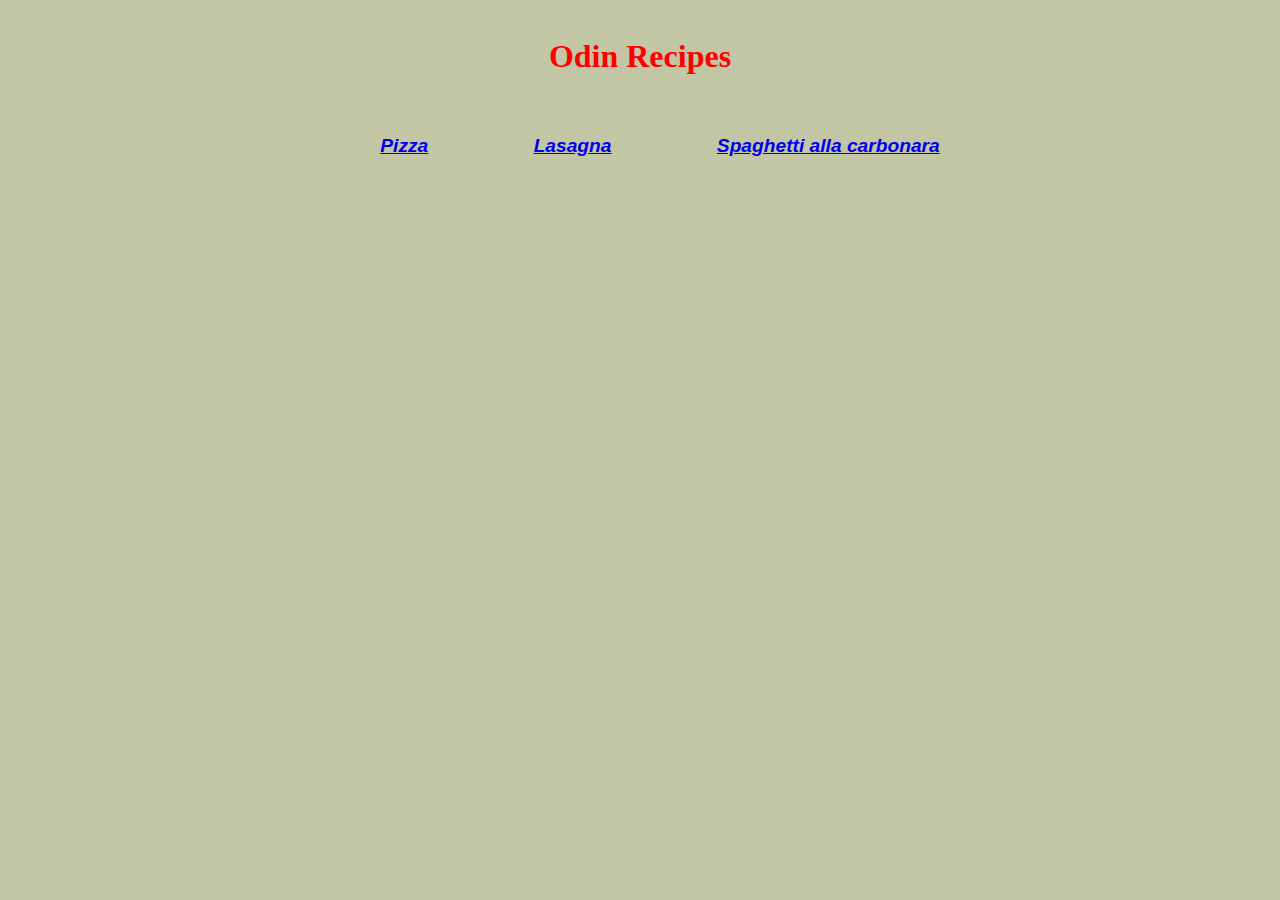
<file: index.html>
<!DOCTYPE html>
<html lang="en">
    <head>
     <meta charset="UTF-8">
        <meta name="viewport" content="width=device-width, initial-scale=1.0">
        <title>Recipes</title>
        <link rel="stylesheet" href="style.css">
    </head>
    <h1 class="header">Odin Recipes</h1>
    <div class="list">
    <ol>
        <li class="elements"><a href="recipes/pizza.html">Pizza</a></li>
        <li class="elements"><a href="recipes/lasagna.html">Lasagna</a></li>
        <li class="elements"><a href="recipes/spaghetti.html">Spaghetti alla carbonara</a></li>
    </ol>
    </div>
</html>
</file>
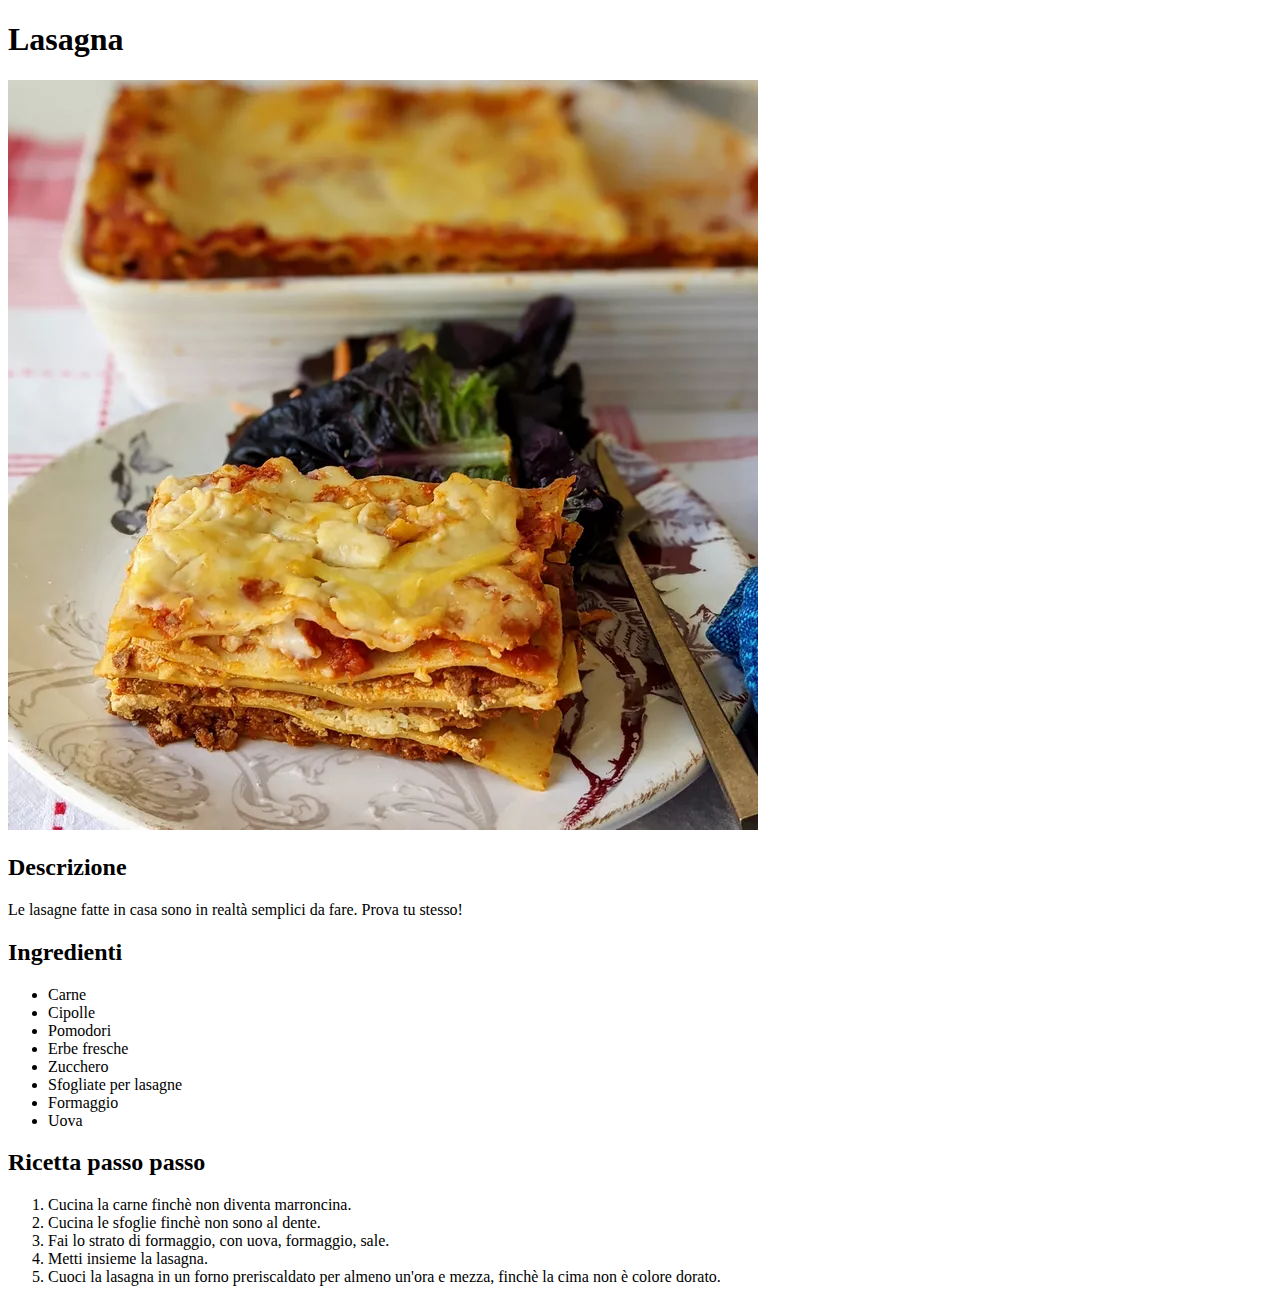
<file: recipes/lasagna.html>
<!DOCTYPE html>
<html lang="en">
<head>
    <meta charset="UTF-8">
    <meta name="viewport" content="width=device-width, initial-scale=1.0">
    <title>Document</title>
</head>
<body>
    
</body>
</html>

<h1>Lasagna</h1>
<img src="../img/lasagna_img.webp" alt="Lasagna fatta in casa">
<h2>Descrizione</h2>
<p>Le lasagne fatte in casa sono in realtà semplici da fare. Prova tu stesso!</p>
<h2>Ingredienti</h2>
<ul>
    <li>Carne</li>
    <li>Cipolle</li>
    <li>Pomodori</li>
    <li>Erbe fresche</li>
    <li>Zucchero</li>
    <li>Sfogliate per lasagne</li>
    <li>Formaggio</li>
    <li>Uova</li>
</ul>
<h2>Ricetta passo passo</h2>
<ol>
    <li>Cucina la carne finchè non diventa marroncina.</li>
    <li>Cucina le sfoglie finchè non sono al dente.</li>
    <li>Fai lo strato di formaggio, con uova, formaggio, sale.</li>
    <li>Metti insieme la lasagna.</li>
    <li>Cuoci la lasagna in un forno preriscaldato per almeno un'ora e mezza, finchè la cima non è colore dorato.</li>
</ol>
</file>
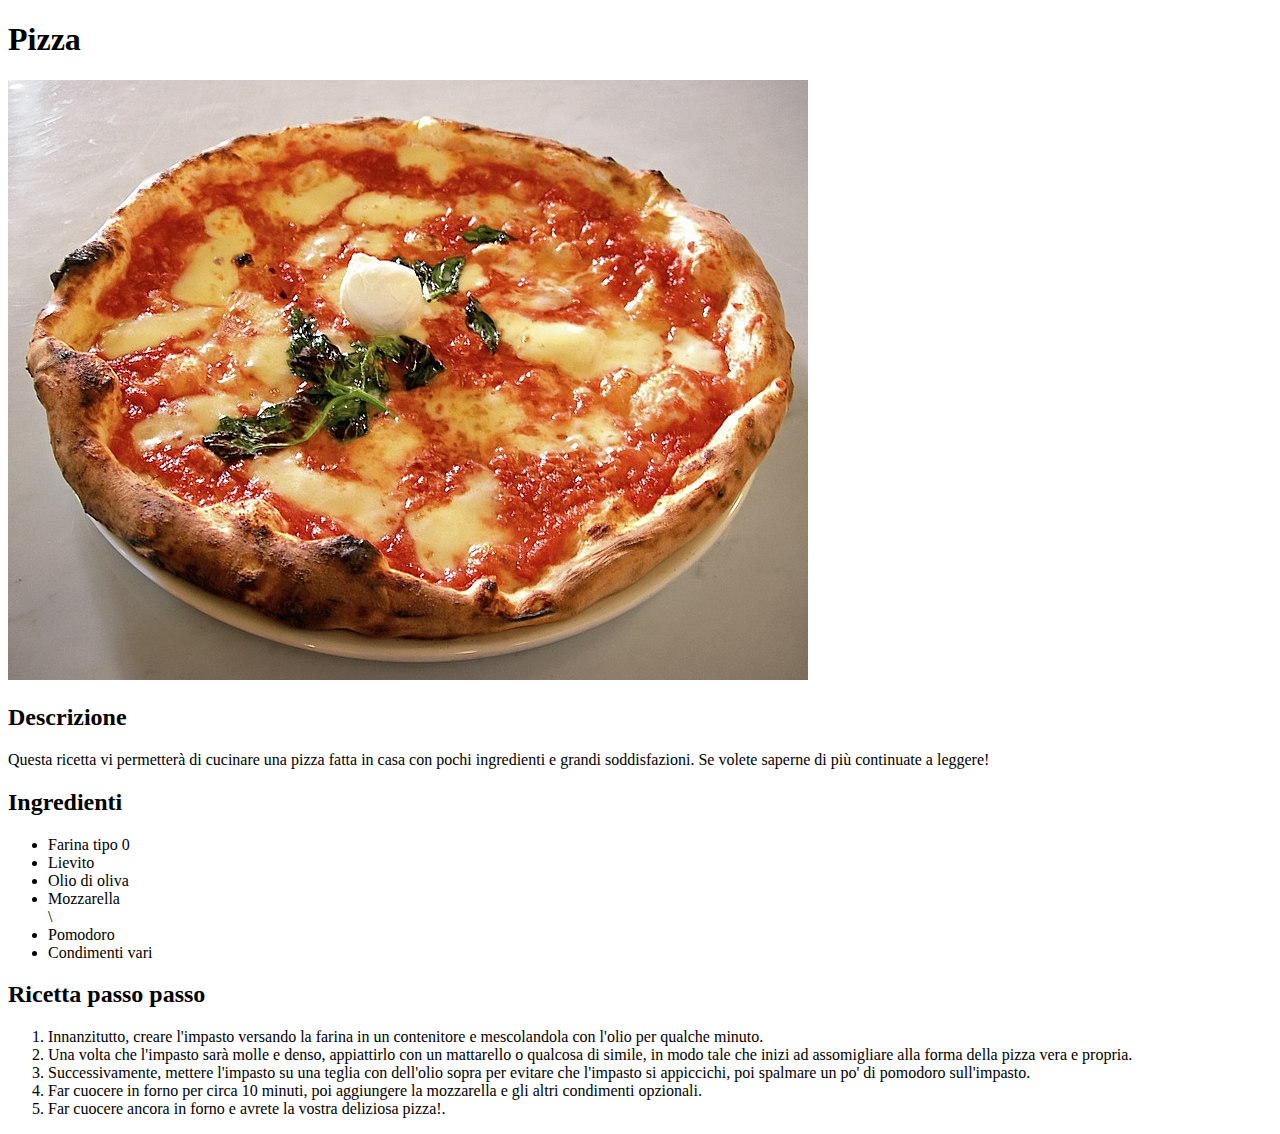
<file: recipes/pizza.html>
<!DOCTYPE html>
<html lang="en">
<head>
    <meta charset="UTF-8">
    <meta name="viewport" content="width=device-width, initial-scale=1.0">
    <title>Document</title>
</head>
<body>
    
</body>
</html>

<h1>Pizza</h1>
<img src="../img/pizza_img.jpg" alt="Pizza napoletana">
<h2>Descrizione</h2>
<p>Questa ricetta vi permetterà di cucinare una pizza fatta in casa con pochi ingredienti e grandi soddisfazioni. Se volete saperne di più continuate a leggere!</p>
<h2>Ingredienti</h2>
<ul>
    <li>Farina tipo 0</li>
    <li>Lievito</li>
    <li>Olio di oliva</li>
    <li>Mozzarella</li>\
    <li>Pomodoro</li>
    <li>Condimenti vari</li>
</ul>
<h2>Ricetta passo passo</h2>
<ol>
    <li>Innanzitutto, creare l'impasto versando la farina in un contenitore e mescolandola con l'olio per qualche minuto.</li>
    <li>Una volta che l'impasto sarà molle e denso, appiattirlo con un mattarello o qualcosa di simile, in modo tale che inizi ad assomigliare alla forma della pizza vera e propria.</li>
    <li>Successivamente, mettere l'impasto su una teglia con dell'olio sopra per evitare che l'impasto si appiccichi, poi spalmare un po' di pomodoro sull'impasto.</li>
    <li>Far cuocere in forno per circa 10 minuti, poi aggiungere la mozzarella e gli altri condimenti opzionali.</li>
    <li>Far cuocere ancora in forno e avrete la vostra deliziosa pizza!.</li>
</ol>
</file>
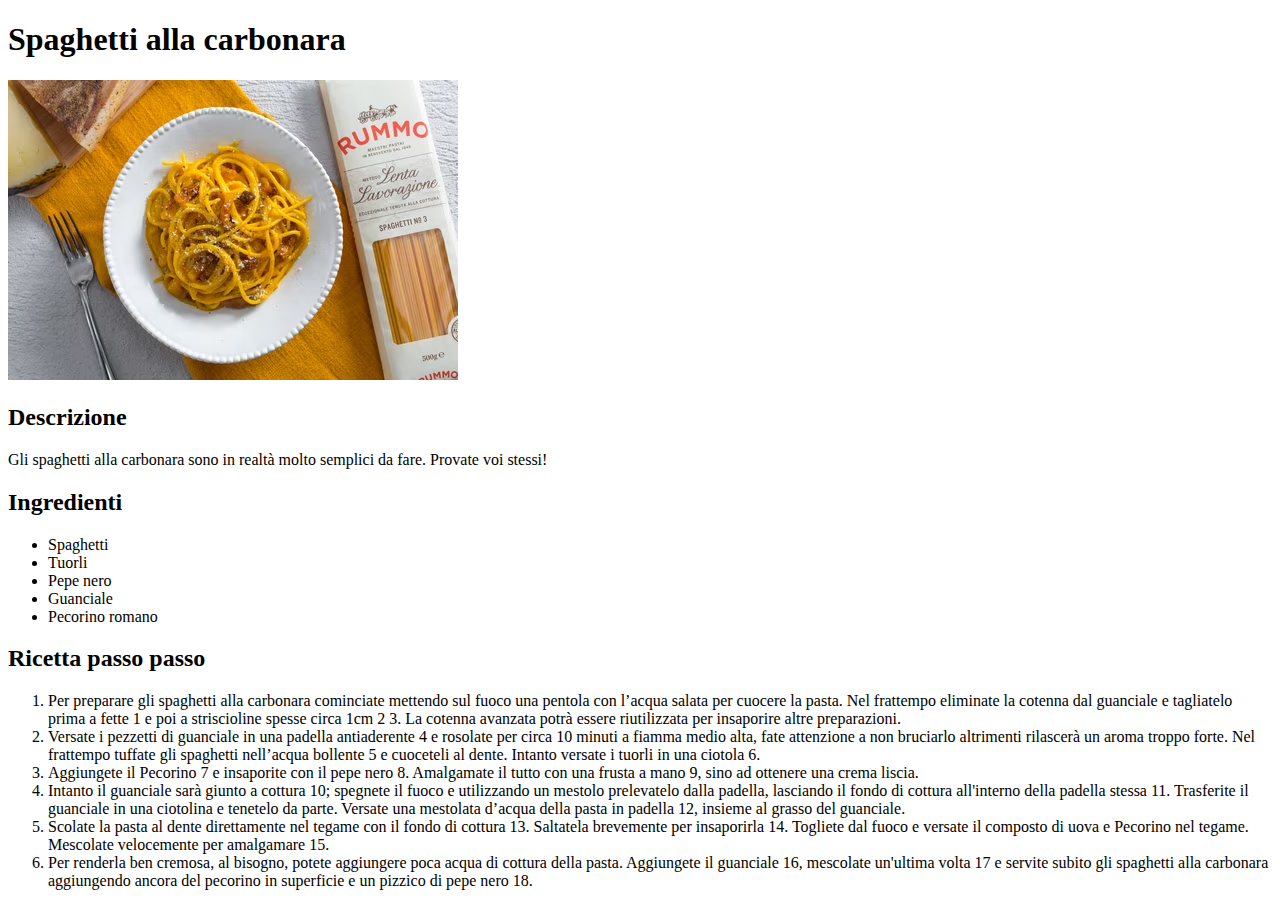
<file: recipes/spaghetti.html>
<!DOCTYPE html>
<html lang="en">
<head>
    <meta charset="UTF-8">
    <meta name="viewport" content="width=device-width, initial-scale=1.0">
    <title>Document</title>
</head>
<body>
    
</body>
</html>

<h1>Spaghetti alla carbonara</h1>
<img src="../img/spaghetti_img.avif" alt="Spaghetti alla carbonara">
<h2>Descrizione</h2>
<p>Gli spaghetti alla carbonara sono in realtà molto semplici da fare. Provate voi stessi!</p>
<h2>Ingredienti</h2>
<ul>
    <li>Spaghetti</li>
    <li>Tuorli</li>
    <li>Pepe nero</li>
    <li>Guanciale</li>
    <li>Pecorino romano</li>
</ul>
<h2>Ricetta passo passo</h2>
<ol>
    <li>Per preparare gli spaghetti alla carbonara cominciate mettendo sul fuoco una pentola con l’acqua salata per cuocere la pasta. Nel frattempo eliminate la cotenna dal guanciale e tagliatelo prima a fette 1 e poi a striscioline spesse circa 1cm 2 3. La cotenna avanzata potrà essere riutilizzata per insaporire altre preparazioni. </li>
    <li>Versate i pezzetti di guanciale in una padella antiaderente 4 e rosolate per circa 10 minuti a fiamma medio alta, fate attenzione a non bruciarlo altrimenti rilascerà un aroma troppo forte. Nel frattempo tuffate gli spaghetti nell’acqua bollente 5 e cuoceteli al dente. Intanto versate i tuorli in una ciotola 6.</li>
    <li>Aggiungete il Pecorino 7 e insaporite con il pepe nero 8. Amalgamate il tutto con una frusta a mano 9, sino ad ottenere una crema liscia. </li>
    <li>Intanto il guanciale sarà giunto a cottura 10; spegnete il fuoco e utilizzando un mestolo prelevatelo dalla padella, lasciando il fondo di cottura all'interno della padella stessa 11. Trasferite il guanciale in una ciotolina e tenetelo da parte. Versate una mestolata d’acqua della pasta in padella 12, insieme al grasso del guanciale.</li>
    <li>Scolate la pasta al dente direttamente nel tegame con il fondo di cottura 13. Saltatela brevemente per insaporirla 14. Togliete dal fuoco e versate il composto di uova e Pecorino nel tegame. Mescolate velocemente per amalgamare 15.</li>
    <li>Per renderla ben cremosa, al bisogno, potete aggiungere poca acqua di cottura della pasta. Aggiungete il guanciale 16, mescolate un'ultima volta 17 e servite subito gli spaghetti alla carbonara aggiungendo ancora del pecorino in superficie e un pizzico di pepe nero 18.</li>
</ol>
</file>
<file: style.css>
* {  
    box-sizing: border-box;
    background-color: rgb(195, 198, 164);
}

.header {
    color: red;
    margin: 0 auto;
    height: fit-content;
    width: fit-content;
    margin: 0 auto;
    margin-top: 3%;
    display: block;
}

.list {
    font-size: larger;
    font-family: 'Segoe UI', Tahoma, Geneva, Verdana, sans-serif;
    font-weight: 800;
    font-style: italic;
    width: fit-content;
    height: fit-content;
    margin: 60px auto;
}

.elements {
    width: fit-content;
    margin: 50px;
    display: inline;
}
</file>
